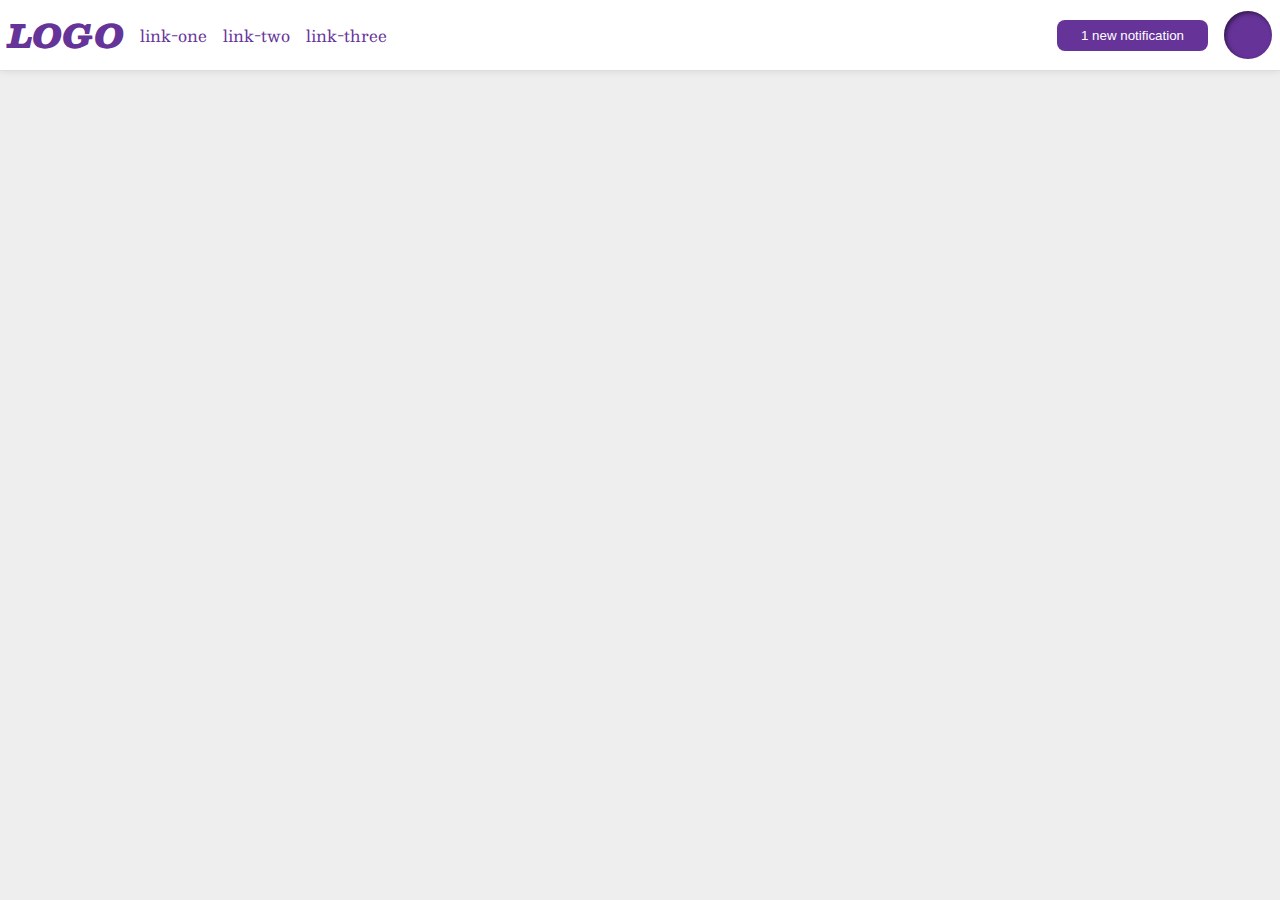
<file: flex/03-flex-header-2/index.html>
<!DOCTYPE html>
<html lang="en">
  <head>
    <meta charset="UTF-8">
    <meta http-equiv="X-UA-Compatible" content="IE=edge">
    <meta name="viewport" content="width=device-width, initial-scale=1.0">
    <title>Flex Header 2</title>
    <link rel="stylesheet" href="style.css">
  </head>
  <body>
    <div class="header">
      <div class="left-sided">
        <div class="logo">
          LOGO
       </div>
        <ul class="links">
         <li><a href="https://google.com">link-one</a></li>
         <li><a href="https://google.com">link-two</a></li>
         <li><a href="https://google.com">link-three</a></li>
        </ul>
      </div>
      <div class="right-sided">
        <button class="notifications">
         1 new notification
        </button>
        <div class="profile-image"></div>
      </div>
    </div>
  </body>
</html>
</file>
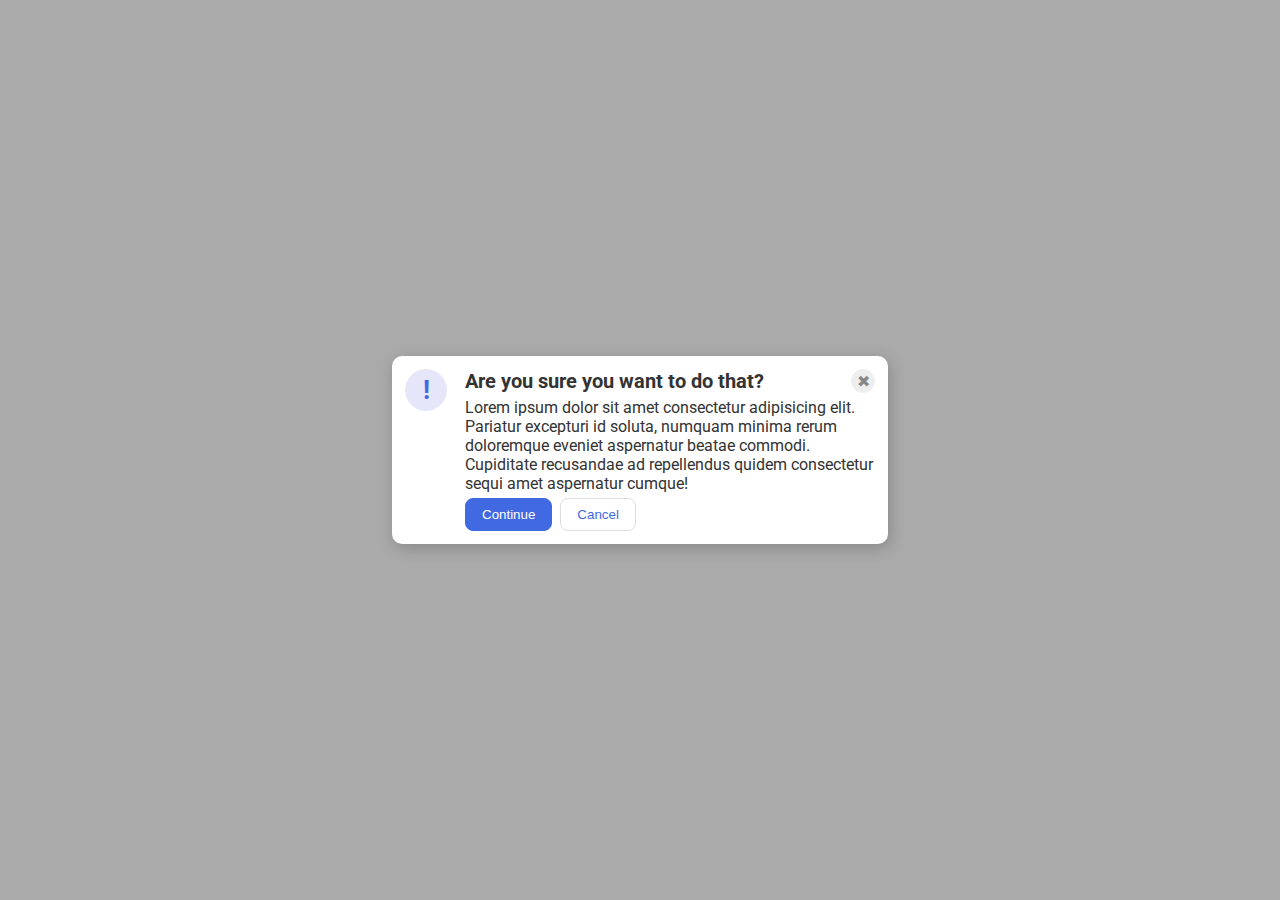
<file: flex/05-flex-modal/index.html>
<!DOCTYPE html>
<html lang="en">
  <head>
    <meta charset="UTF-8">
    <meta http-equiv="X-UA-Compatible" content="IE=edge">
    <meta name="viewport" content="width=device-width, initial-scale=1.0">
    <link rel="stylesheet" href="style.css">
    <title>Modal</title>
  </head>
  <body>
    <div class="modal">
      <div class="container">
        <div class="icon">!</div>
      </div>
      <div class="container">
        <div class="top">
          <div class="header">Are you sure you want to do that?</div>
          <button class="close-button">✖</button>
        </div>
        <div class="text">Lorem ipsum dolor sit amet consectetur adipisicing elit. Pariatur excepturi id soluta, numquam minima rerum doloremque eveniet aspernatur beatae commodi. Cupiditate recusandae ad repellendus quidem consectetur sequi amet aspernatur cumque!</div>
        <div class="bottom">
          <button class="continue">Continue</button>
          <button class="cancel">Cancel</button>
        </div>
      </div>
    </div>
  </body>
</html>
</file>
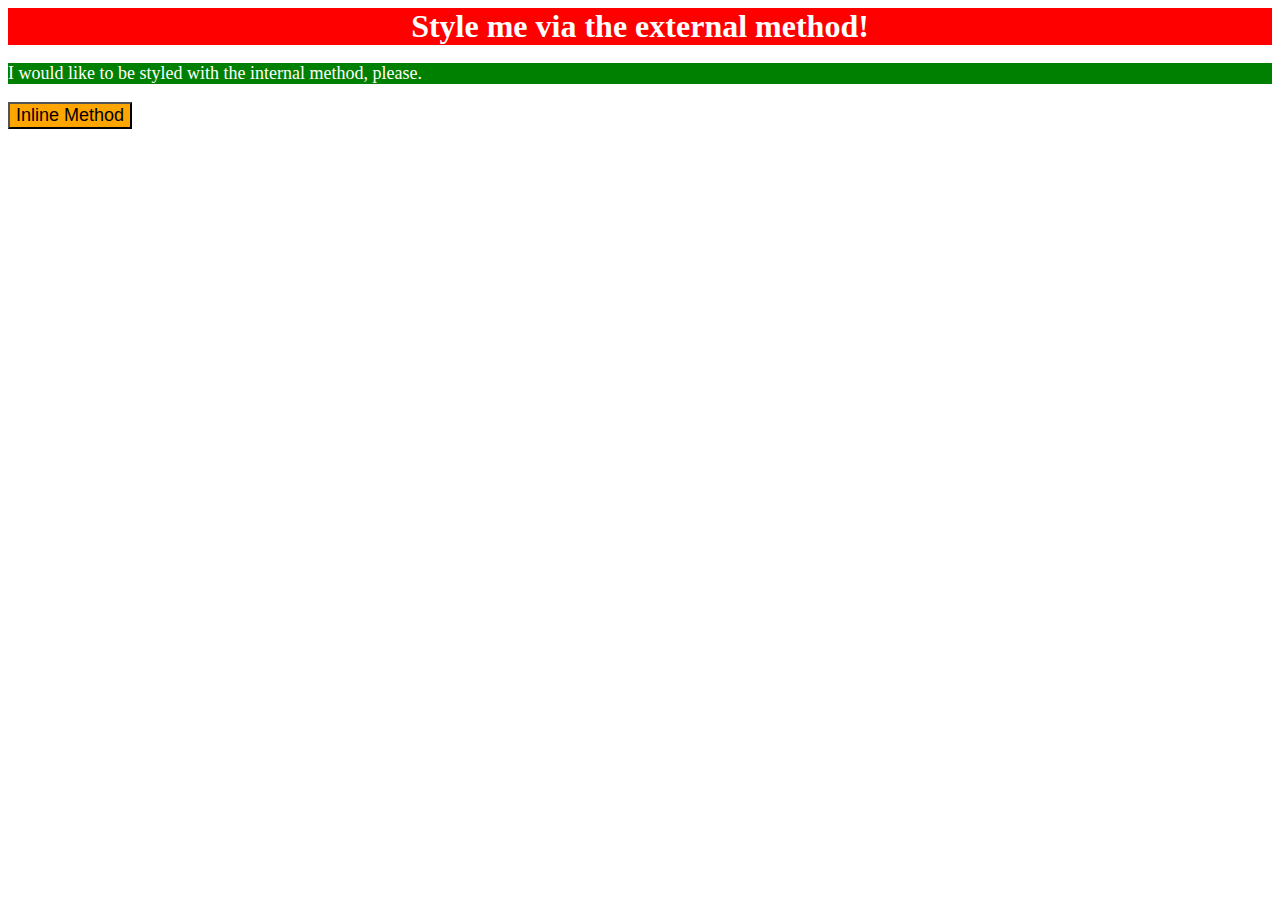
<file: foundations/01-css-methods/index.html>
<!DOCTYPE html>
<html lang="en">
  <head>
    <meta charset="UTF-8">
    <meta http-equiv="X-UA-Compatible" content="IE=edge">
    <meta name="viewport" content="width=device-width, initial-scale=1.0">
    <title>Methods for Adding CSS</title>
    <link rel="stylesheet" href="styles.css">
    <style>
      p {
        background-color: green;
        color: white;
        font-size: 18px;
      }
    </style>
  </head>
  <body>
    <div>Style me via the external method!</div>
    <p>I would like to be styled with the internal method, please.</p>
    <button style="background-color: orange; font-size: 18px;">Inline Method</button>
  </body>
</html>
</file>
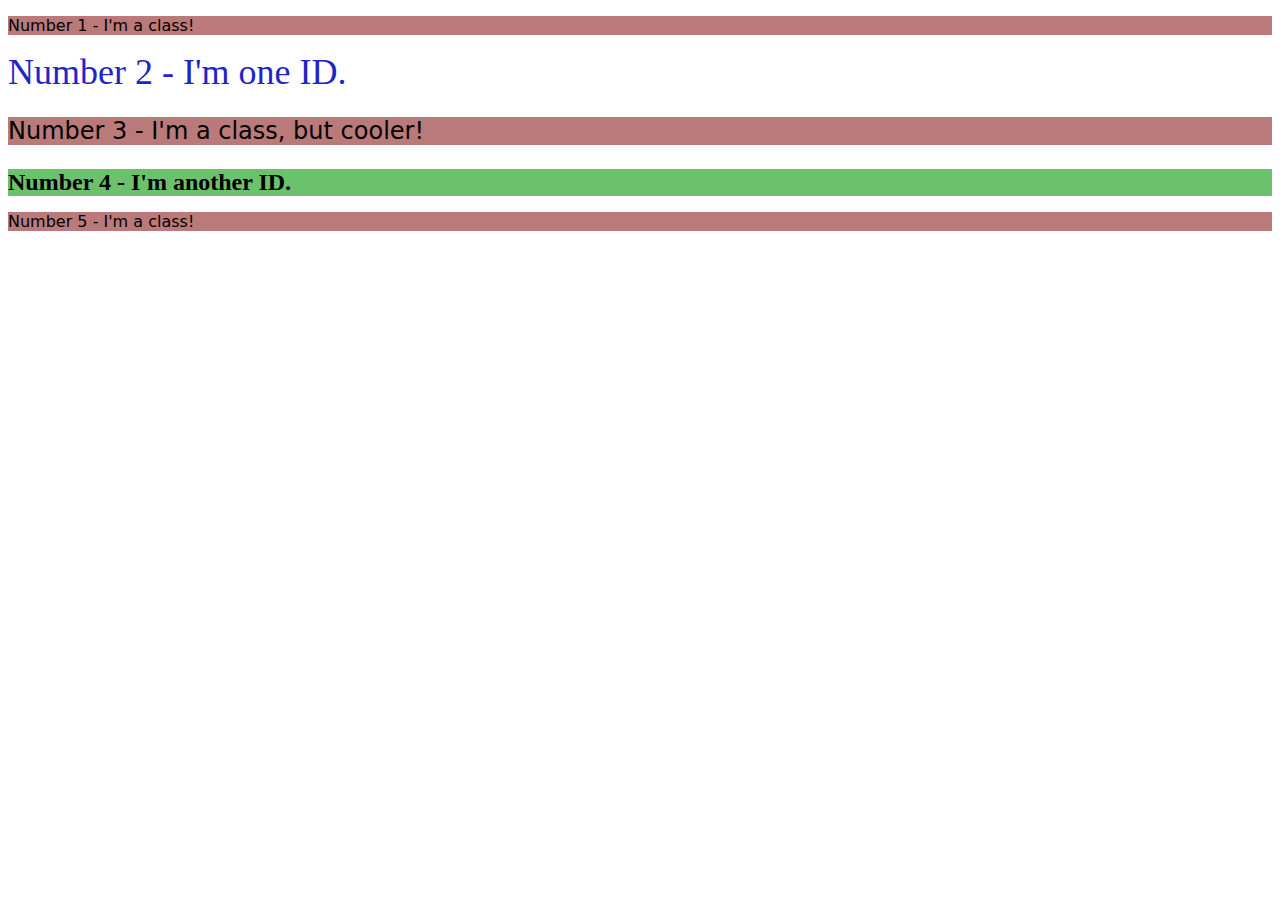
<file: foundations/02-class-id-selectors/index.html>
<!DOCTYPE html>
<html lang="en">
  <head>
    <meta charset="UTF-8">
    <meta http-equiv="X-UA-Compatible" content="IE=edge">
    <meta name="viewport" content="width=device-width, initial-scale=1.0">
    <title>Class and ID Selectors</title>
    <link rel="stylesheet" href="style.css">
  </head>
  <body>
    <p class="odd">Number 1 - I'm a class!</p>
    <div id="two">Number 2 - I'm one ID.</div>
    <p class="odd bigger">Number 3 - I'm a class, but cooler!</p>
    <div id="four" class="bigger">Number 4 - I'm another ID.</div>
    <p class="odd">Number 5 - I'm a class!</p>
  </body>
</html>
</file>
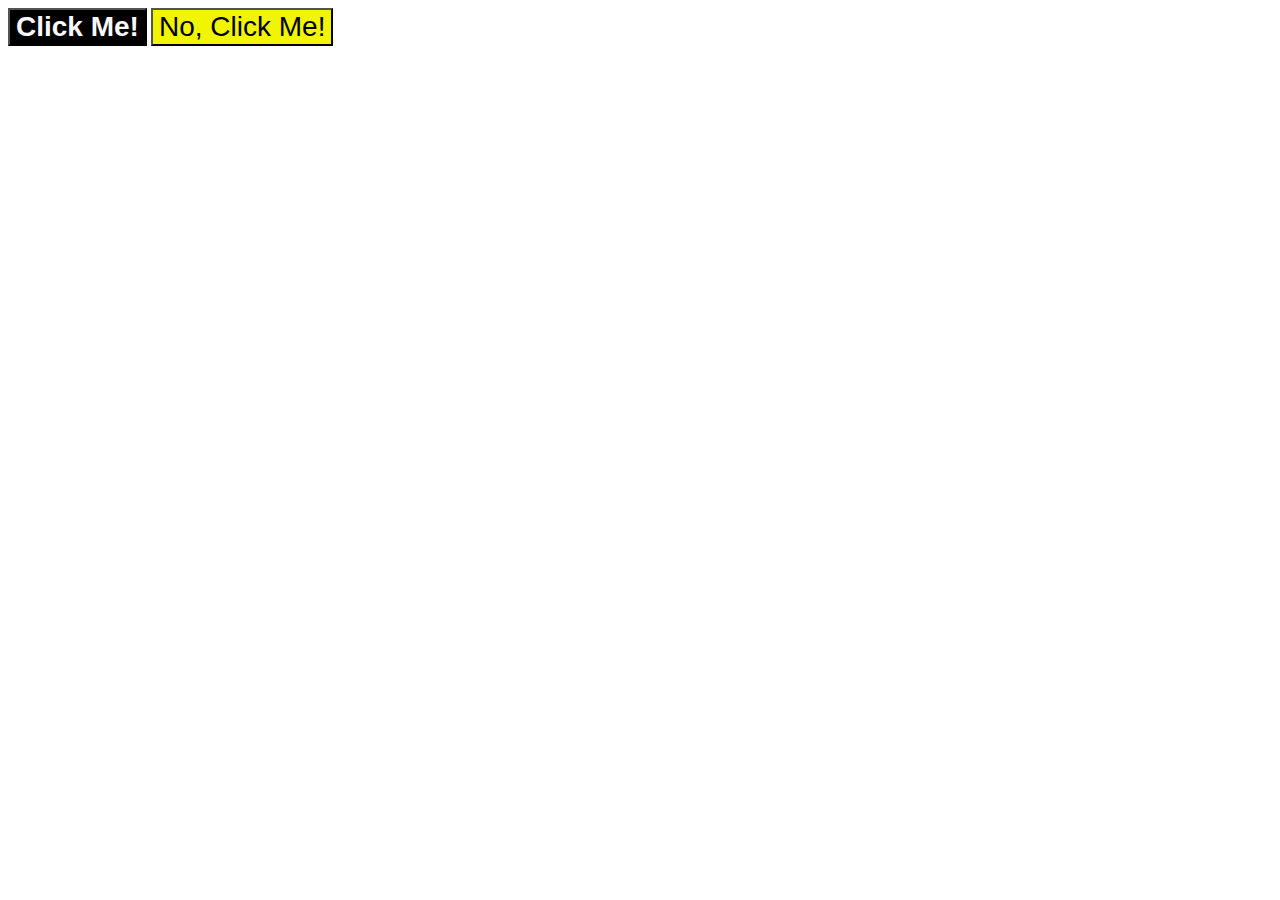
<file: foundations/03-grouping-selectors/index.html>
<!DOCTYPE html>
<html lang="en">
  <head>
    <meta charset="UTF-8">
    <meta http-equiv="X-UA-Compatible" content="IE=edge">
    <meta name="viewport" content="width=device-width, initial-scale=1.0">
    <title>Grouping Selectors</title>
    <link rel="stylesheet" href="style.css">
  </head>
  <body>
    <button class="first">Click Me!</button>
    <button class="second">No, Click Me!</button>
  </body>
</html>
</file>
<file: flex/03-flex-header-2/style.css>
/* this is some magical font-importing.  
you'll learn about it later. */
@import url('https://fonts.googleapis.com/css2?family=Besley:ital,wght@0,400;1,900&display=swap');

body {
  margin: 0;
  background: #eee;
  font-family: Besley, serif;
}

.header {
  background: white;
  border-bottom: 1px solid #ddd;
  box-shadow: 0 0 8px rgba(0,0,0,.1);
  display: flex;
  justify-content: space-between;
  padding: 8px;
}

.left-sided, .right-sided{
  display: flex;
  gap: 16px; 
  align-items: center;
}

.profile-image {
  background: rebeccapurple;
  box-shadow: inset 2px 2px 4px rgba(0,0,0,.5);
  border-radius: 50%;
  width: 48px;
  height: 48px;
}

.logo {
  color: rebeccapurple;
  font-size: 32px;
  font-weight: 900;
  font-style: italic;
}

button {
  border: none;
  border-radius: 8px;
  background: rebeccapurple;
  color: white;
  padding: 8px 24px;
}

a {
  /* this removes the line under our links */
  text-decoration: none;
  color: rebeccapurple;
}

ul {
  list-style-type: none;
  display: flex;
  gap: 16px;
  margin: 0;
  padding: 0;
}
</file>
<file: flex/05-flex-modal/style.css>
@import url('https://fonts.googleapis.com/css2?family=Roboto:wght@400;700&display=swap');

html, body {
  height: 100%;
}

body {
  font-family: Roboto, sans-serif;
  margin: 0;
  background: #aaa;
  color: #333;
  /* I'll give you this one for free lol */
  display: flex;
  align-items: center;
  justify-content: center;
}

.modal {
  background: white;
  width: 480px;
  border-radius: 10px;
  box-shadow: 2px 4px 16px rgba(0,0,0,.2);
  display: flex;
  padding: 8px;
  gap: 8px;
}

.icon {
  color: royalblue;
  font-size: 26px;
  font-weight: 700;
  background: lavender;
  width: 42px;
  height: 42px;
  border-radius: 50%;
  display: flex;
  align-items: center;
  justify-content: center;
  flex-shrink: 0;
}
.container{
  display: flex;
  flex-direction: column;
  padding: 5px;
  gap: 5px;
}

.top{
  display: flex;
  justify-content: space-between;
  align-items: center;
}

.header{
  font-weight: bold;
  font-size: 20px;
}
.bottom{
  display: flex;
  gap: 8px;
}
.close-button {
  background: #eee;
  border-radius: 50%;
  color: #888;
  font-weight: 400;
  font-size: 16px;
  height: 24px;
  width: 24px;
  display: flex;
  align-items: center;
  justify-content: center;
  border: 1px solid #eee;
  padding: 0;
}

button {
  cursor: pointer;
  padding: 8px 16px;
  border-radius: 8px;
}

button.continue {
  background: royalblue;
  border: 1px solid royalblue;
  color: white;
}

button.cancel {
  background: white;
  border: 1px solid #ddd;
  color: royalblue;
}
</file>
<file: foundations/01-css-methods/styles.css>
div {
    background-color: red;
    color: white;
    font-size: 32px;
    text-align: center;
    font-weight: bold;
}
</file>
<file: foundations/02-class-id-selectors/style.css>
.odd{
    background-color: rgb(186, 122, 122);
    font-family: Verdana, "DejaVu Sans", sans-serif;
}

#two{
    color: hsl(238, 73%, 45%);
    font-size: 36px;
}

.bigger{
    font-size: 24px;
}

#four{
    background-color: #6cc16c;
    font-weight: bold;
}
</file>
<file: foundations/03-grouping-selectors/style.css>
.first{
    background-color: #000000;
    color: rgb(250,250,250);
    font-weight: bold;
}

.second{
    background-color: hsla(61, 100%, 48%, 1);
}

.first, .second{
    font-size: 28px;
    font-family: Helvetica, "Times New Roman", sans-serif;
}
</file>
